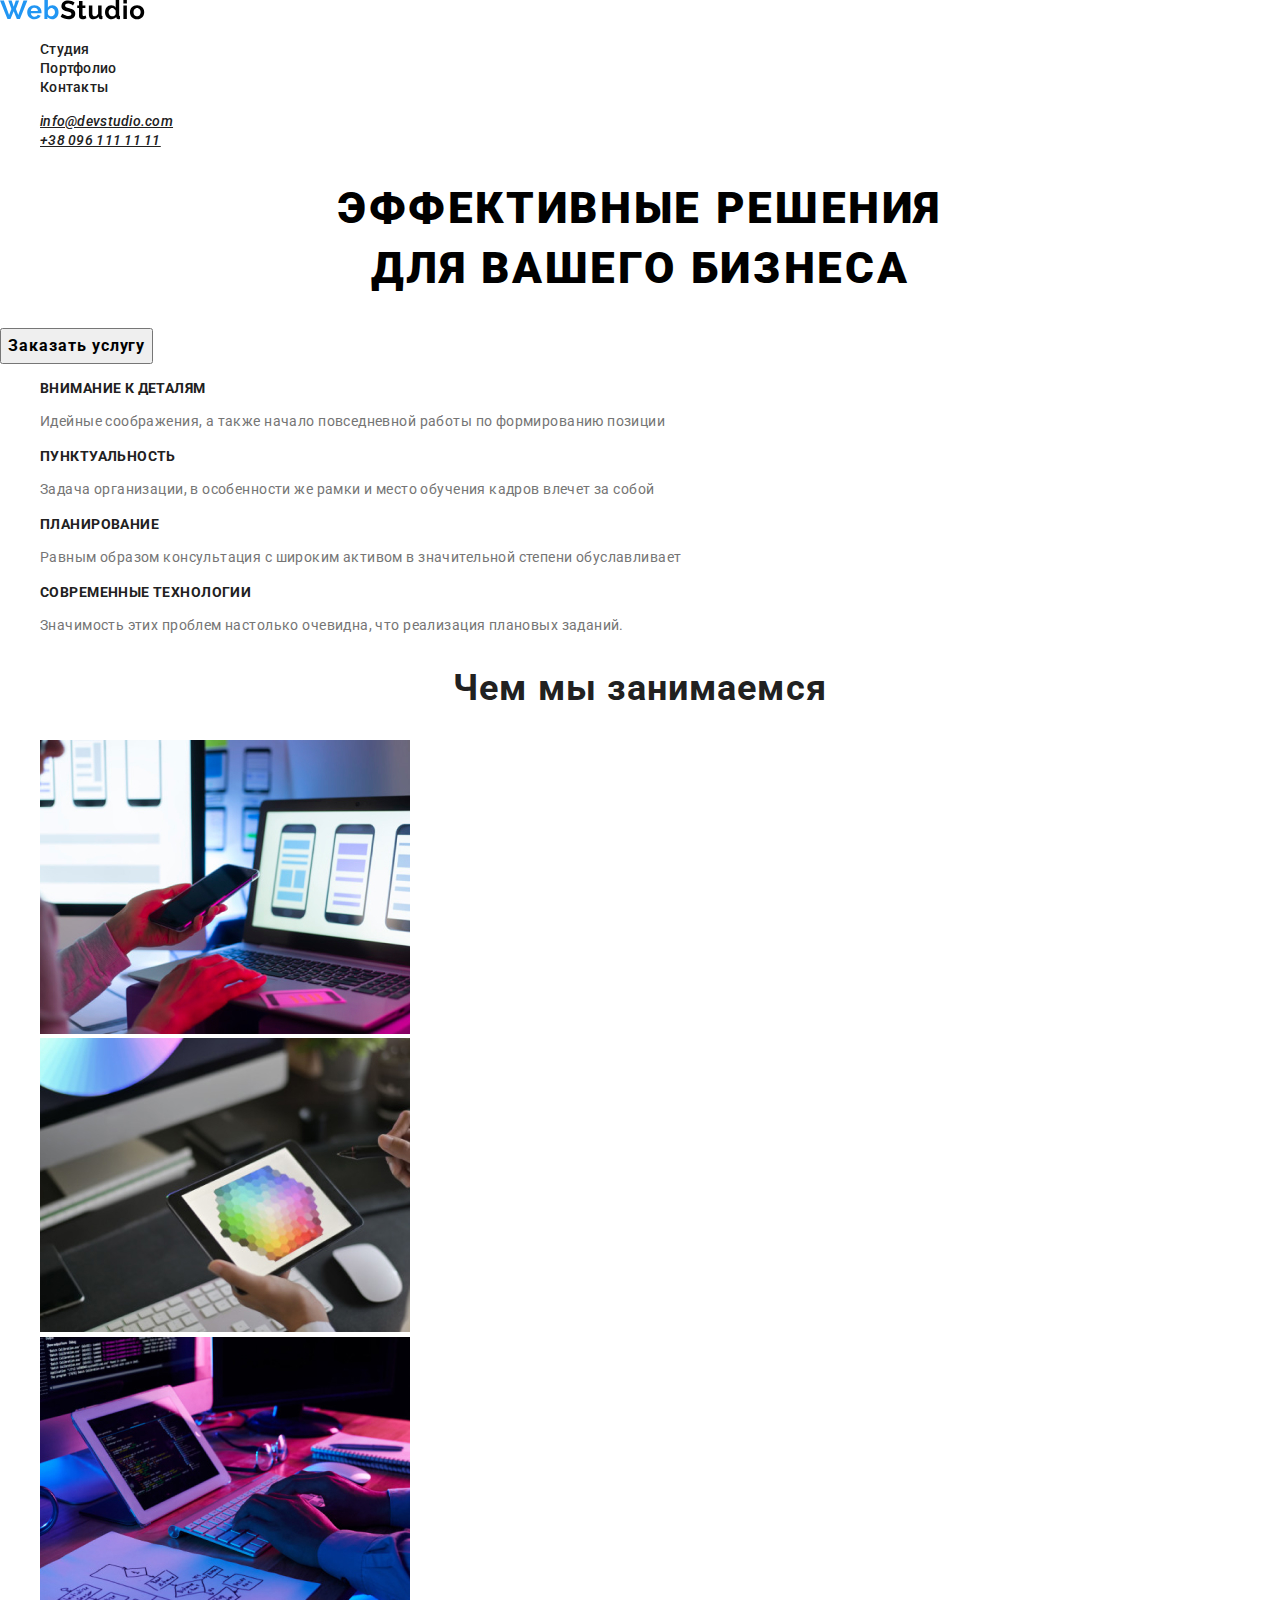
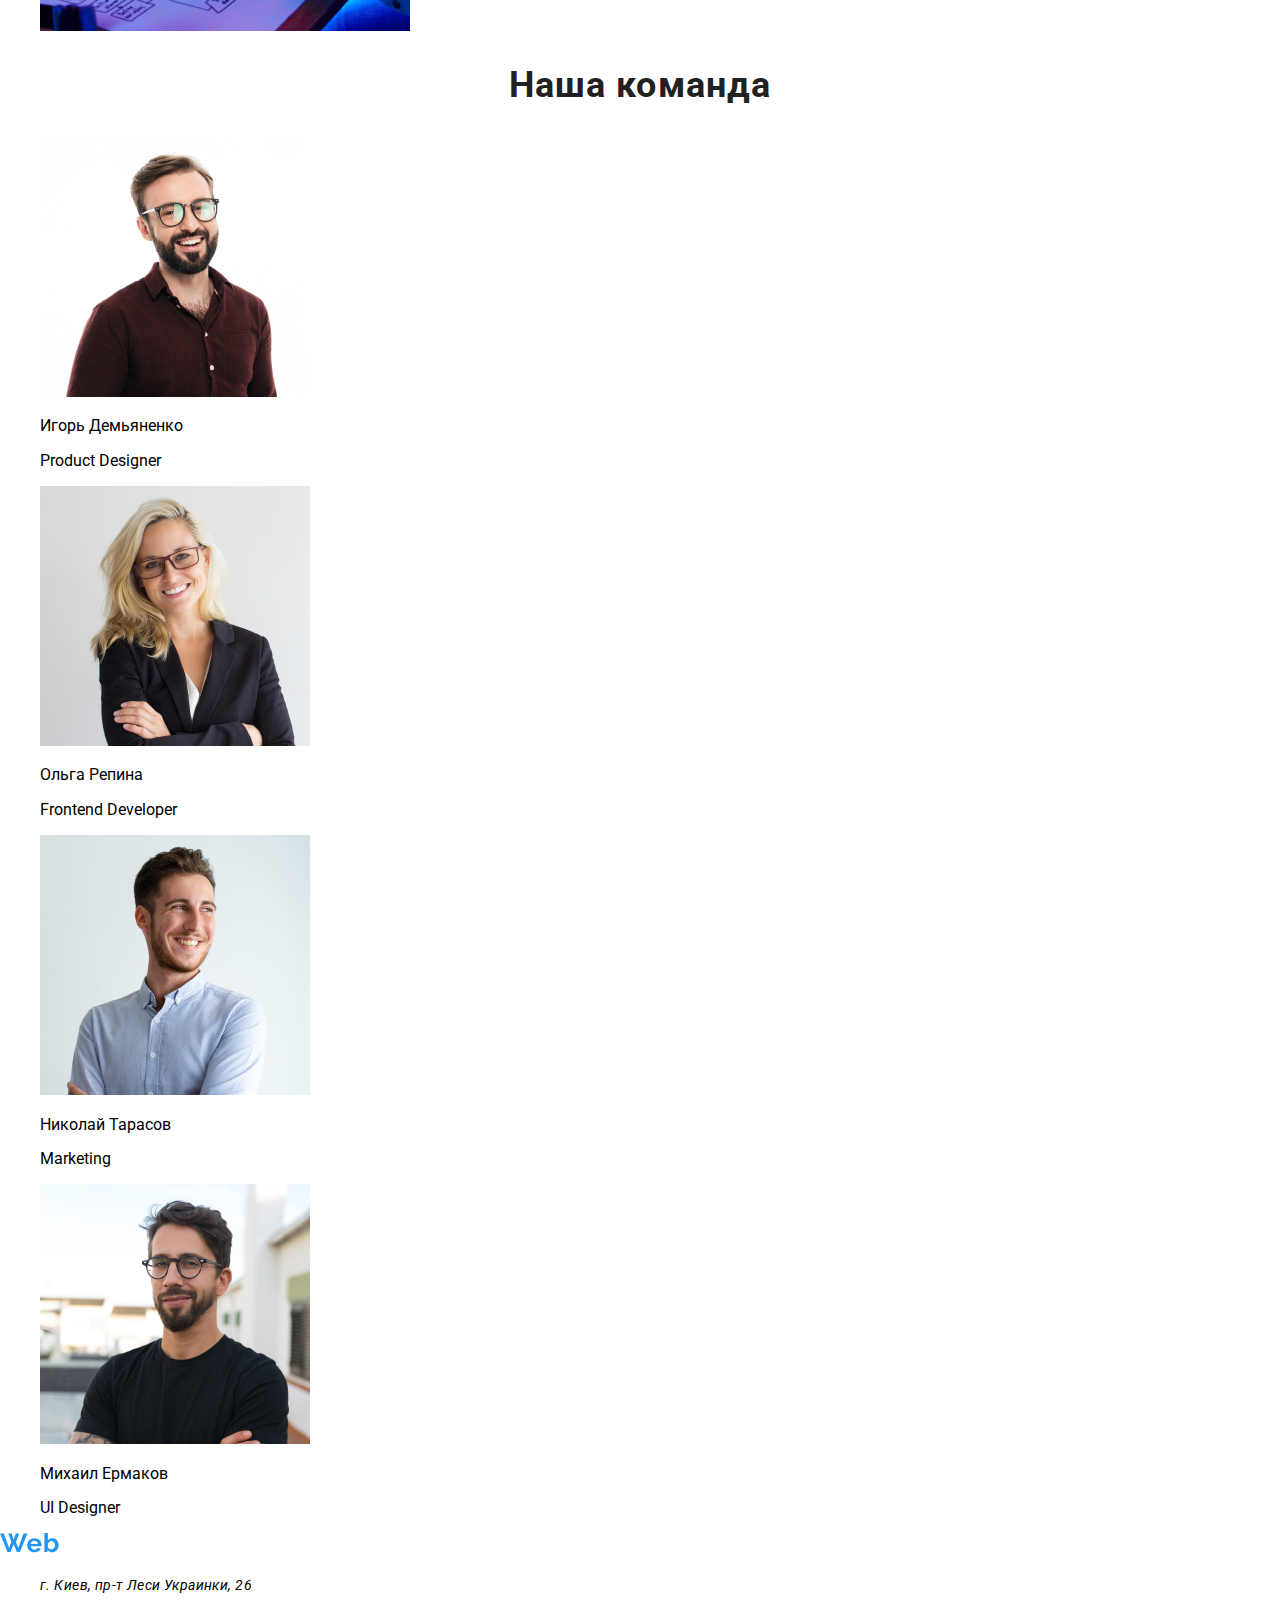
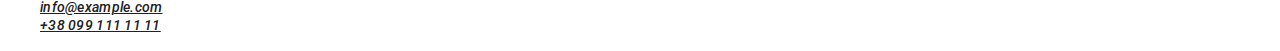
<file: index.html>
<!DOCTYPE html>
<html lang="ru">
  <head>
    <meta charset="UTF-8" />
    <meta name="viewport" content="width=device-width, initial-scale=1.0" />
    <title>Вебстудия</title>
    <link
      rel="stylesheet"
      href="https://cdnjs.cloudflare.com/ajax/libs/modern-normalize/1.0.0/modern-normalize.css"
    />

    <link
      href="https://fonts.googleapis.com/css2?family=Raleway:wght@700&family=Roboto:wght@400;500;700;900&display=swap"
      rel="stylesheet"
    />
    <link rel="stylesheet" href="./css/styles.css" />
  </head>
  <body>
    <!--HEADER-->
    <header class="header">
      <nav class="navigation">
        <a class="logo" href="./index.html" aria-label="логотип вебстудии">
          <img
            class="logo-img"
            src="./images/header/logo.svg"
            alt="логотип вебстудии"
            width="145"
            height="20"
          />
        </a>
        <ul class="navigation-list list">
          <li class="navigation-list-item">
            <a class="navigation-list-link link" href="./index.html">Студия</a>
          </li>
          <li class="navigation-list-item">
            <a class="navigation-list-link link" href="./portfolio.html"
              >Портфолио</a
            >
          </li>
          <li class="navigation-list-item">
            <a class="navigation-list-link link" href="">Контакты</a>
          </li>
        </ul>
      </nav>

      <address class="adress">
        <ul class="list link">
          <li>
            <a class="email-link" href="mailto:info@devstudio.com"
              >info@devstudio.com</a
            >
          </li>
          <li>
            <a class="tel-link" href="tel:+380961111111">+38 096 111 11 11</a>
          </li>
        </ul>
      </address>
    </header>
    <main>
      <!--HERO-->
      <section>
        <h1 class="hero">
          Эффективные решения <br />
          для вашего бизнеса
        </h1>
        <button class="modal-btn" type="button">Заказать услугу</button>
      </section>
      <!--ABOUT US-->
      <section class="about-us">
        <ul class="list link">
          <li>
            <p class="about-us-discription">Внимание к деталям</p>
            <p class="about-us-details">
              Идейные соображения, а также начало повседневной работы по
              формированию позиции
            </p>
          </li>
          <li>
            <p class="about-us-discription">Пунктуальность</p>
            <p class="about-us-details">
              Задача организации, в особенности же рамки и место обучения кадров
              влечет за собой
            </p>
          </li>
          <li>
            <p class="about-us-discription">Планирование</p>
            <p class="about-us-details">
              Равным образом консультация с широким активом в значительной
              степени обуславливает
            </p>
          </li>
          <li>
            <p class="about-us-discription">Современные технологии</p>
            <p class="about-us-details">
              Значимость этих проблем настолько очевидна, что реализация
              плановых заданий.
            </p>
          </li>
        </ul>
        <h2 class="about-us-actions">Чем мы занимаемся</h2>
        <div>
          <ul class="list link">
            <li>
              <img src="./images/aboutus/img-1.jpg" alt="телефон в руке" />
            </li>
            <li><img src="./images/aboutus/img-2.jpg" alt="планшет" /></li>
            <li>
              <img src="./images/aboutus/img.jpg" alt="руки на клавиатуре" />
            </li>
          </ul>
        </div>
      </section>
      <!--TEAM-->

      <section class="team">
        <div class="container">
          <h2 class="our-team">Наша команда</h2>
          <ul class="team-list link list">
            <li>
              <img
                class="team-img"
                src="./images/team/img1.jpg"
                alt="Игорь Демьяненко"
              />
              <div class="team-img-discription">
                <p class="team-name">Игорь Демьяненко</p>
                <p class="team-profession">Product Designer</p>
              </div>
            </li>
            <li>
              <img
                class="team-img"
                src="./images/team/img2.jpg"
                alt="Ольга Репина"
              />
              <div class="team-img-discription">
                <p class="team-name">Ольга Репина</p>
                <p class="team-profession">Frontend Developer</p>
              </div>
            </li>
            <li>
              <img
                class="team-img"
                src="./images/team/img3.jpg"
                alt="Николай Тарасов"
              />
              <div class="team-img-discription">
                <p class="team-name">Николай Тарасов</p>
                <p class="team-profession">Marketing</p>
              </div>
            </li>
            <li>
              <img
                class="team-img"
                src="./images/team/img4.jpg"
                alt="Михаил Ермаков"
              />
              <div class="team-img-discription">
                <p class="team-name">Михаил Ермаков</p>
                <p class="team-profession">UI Designer</p>
              </div>
            </li>
          </ul>
        </div>
      </section>
    </main>
    <footer>
      <a href="./index.html">
        <img
          src="./images/footer/logo1.svg"
          alt="логотип вебстудии"
          width="145"
          height="20"
        />
      </a>
      <address>
        <ul class="list link">
          <li class="city-adress">г. Киев, пр-т Леси Украинки, 26</li>
          <li>
            <a class="email-link" href="mailto:info@example.com"
              >info@example.com</a
            >
          </li>
          <li>
            <a class="tel-link" href="tel:+380991111111">+38 099 111 11 11</a>
          </li>
        </ul>
      </address>
    </footer>
  </body>
</html>
</file>
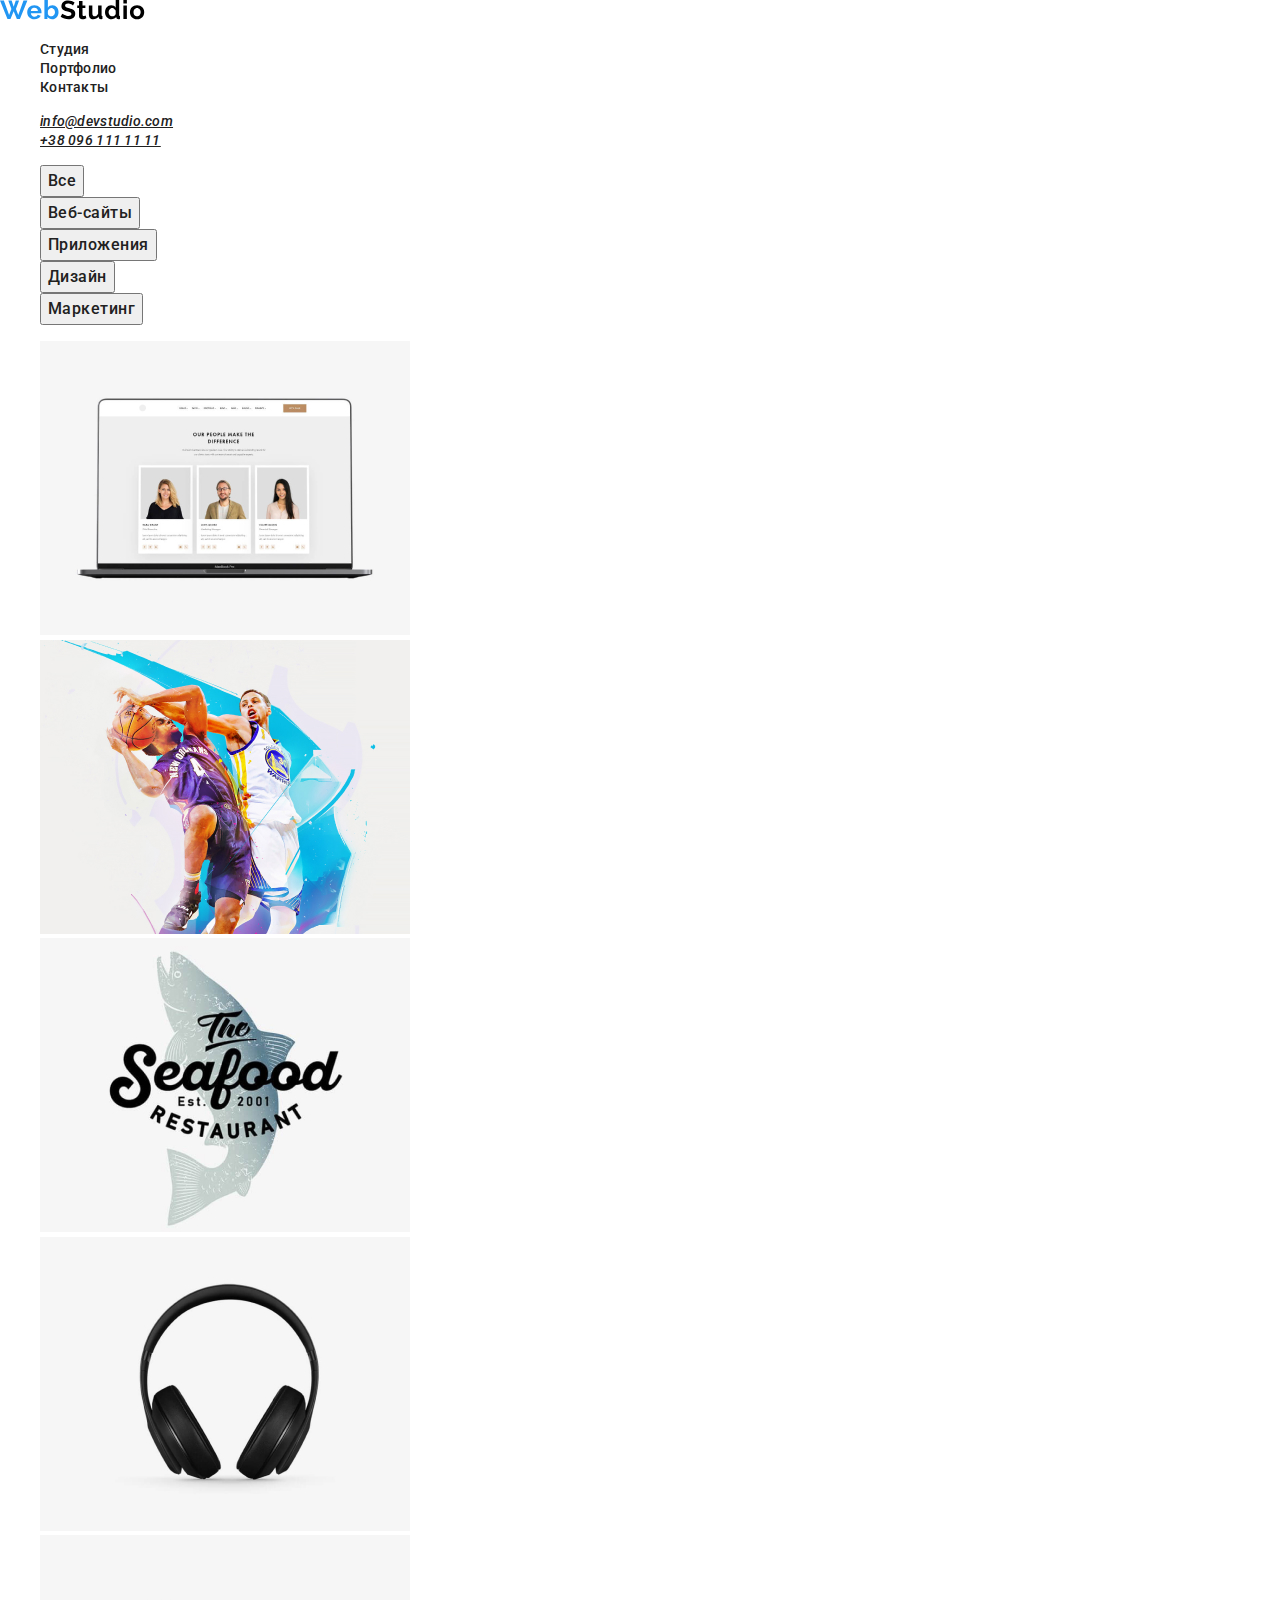
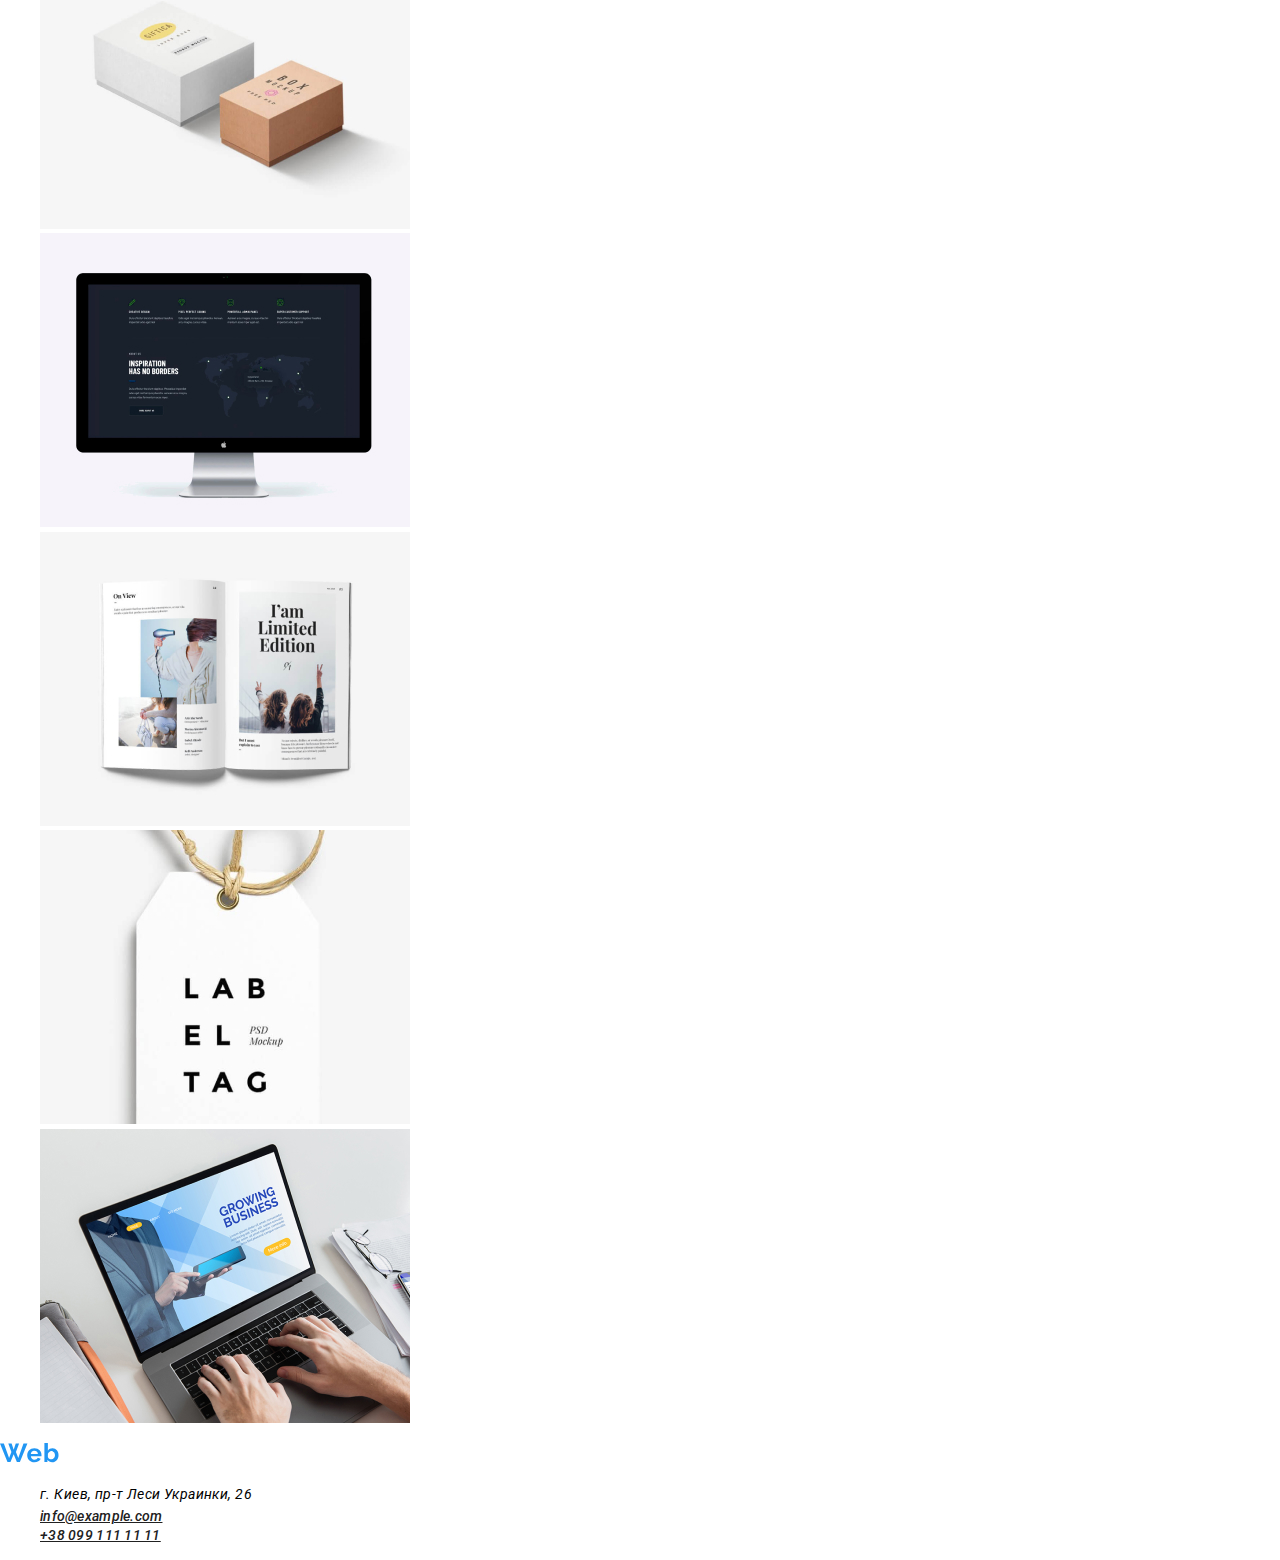
<file: portfolio.html>
<!DOCTYPE html>
<html lang="ru">
  <head>
    <meta charset="UTF-8" />
    <meta name="viewport" content="width=device-width, initial-scale=1.0" />
    <title>Портфолио</title>
    <link
      rel="stylesheet"
      href="https://cdnjs.cloudflare.com/ajax/libs/modern-normalize/1.0.0/modern-normalize.css"
    />
    <link
      href="https://fonts.googleapis.com/css2?family=Raleway:wght@700&family=Roboto:wght@400;500;700;900&display=swap"
      rel="stylesheet"
    />
    <link rel="stylesheet" href="./css/styles.css" />
  </head>
  <body>
    <!--HEADER-->
    <header class="header">
      <nav class="navigation">
        <a class="logo" href="./index.html" aria-label="логотип вебстудии">
          <img
            class="logo-img"
            src="./images/header/logo.svg"
            alt="логотип вебстудии"
            width="145"
            height="20"
          />
        </a>
        <ul class="navigation-list list">
          <li class="navigation-list-item">
            <a class="navigation-list-link link" href="./index.html">Студия</a>
          </li>
          <li class="navigation-list-item">
            <a class="navigation-list-link link" href="./portfolio.html"
              >Портфолио</a
            >
          </li>
          <li class="navigation-list-item">
            <a class="navigation-list-link link" href="">Контакты</a>
          </li>
        </ul>
      </nav>

      <address class="adress">
        <ul class="list link">
          <li>
            <a class="email-link" href="mailto:info@devstudio.com"
              >info@devstudio.com</a
            >
          </li>
          <li>
            <a class="tel-link" href="tel:+380961111111">+38 096 111 11 11</a>
          </li>
        </ul>
      </address>
    </header>
    <main>
      <!--Buttons-->
      <ul class="list link">
        <li><button class="modal-btn-portfolio" type="button">Все</button></li>
        <li>
          <button class="modal-btn-portfolio" type="button">Веб-сайты</button>
        </li>
        <li>
          <button class="modal-btn-portfolio" type="button">Приложения</button>
        </li>
        <li>
          <button class="modal-btn-portfolio" type="button">Дизайн</button>
        </li>
        <li>
          <button class="modal-btn-portfolio" type="button">Маркетинг</button>
        </li>
      </ul>
      <!--Hero-->
      <section class="portfolio-hero">
        <ul class="list list">
          <li>
            <img src="./images/portfolio/img1.jpg" alt="страница веб-сайта" />
          </li>
          <li><img src="./images/portfolio/img2.jpg" alt="постер" /></li>
          <li>
            <img src="./images/portfolio/img3.jpg" alt="логотип ресторана" />
          </li>
          <li><img src="./images/portfolio/img4.jpg" alt="наушники" /></li>
          <li><img src="./images/portfolio/img5.jpg" alt="коробки" /></li>
          <li><img src="./images/portfolio/img6.jpg" alt="монитор" /></li>
          <li><img src="./images/portfolio/img7.jpg" alt="книга" /></li>
          <li>
            <img src="./images/portfolio/img8.jpg" alt="бирка с надписью" />
          </li>
          <li>
            <img src="./images/portfolio/img9.jpg" alt="руки на клавиатуре" />
          </li>
        </ul>
      </section>
    </main>
    <!--Footer-->
    <footer>
      <a href="./portfolio.html">
        <img
          src="./images/footer/logo1.svg"
          alt="логотип вебстудии"
          width="145"
          height="20"
        />
      </a>
      <address>
        <ul class="list list">
          <li class="city-adress">г. Киев, пр-т Леси Украинки, 26</li>
          <li>
            <a class="email-link" href="mailto:info@example.com"
              >info@example.com</a
            >
          </li>
          <li>
            <a class="tel-link" href="tel:+380991111111">+38 099 111 11 11</a>
          </li>
        </ul>
      </address>
    </footer>
  </body>
</html>
</file>
<file: css/styles.css>
:root {
  --primary-text-color: #212121;
  --discription-text-color: #757575;
  --accent-color: #2196f3;
  --text-color: #ffffff;
}

body {
  font-family: 'Roboto', sans-serif;
  font-style: normal;
}
.list {
  list-style: none;
}

.link {
  text-decoration: none;
}

.navigation-list-link:hover,
.navigation-list-link:focus,
.modal-btn-portfolio:hover,
.modal-btn-portfolio:focus {
  color: var(--accent-color);
}
.email-link:hover,
.email-link:focus {
  color: var(--accent-color);
}

.tel-link:hover,
.tel-link:focus {
  color: var(--accent-color);

  .logo-img {
    font-family: Raleway;
    font-weight: bold;
    font-size: 26px;
    line-height: 1.192;
    /* identical to box height */
    letter-spacing: 0.03em;

    /*color: #000000*/
    /*color: #2196f3;*/
  }
}
.navigation-list-link {
  font-weight: 500;
  font-size: 14px;
  line-height: 1.333;
  letter-spacing: 0.02em;
  color: var(--primary-text-color);
}
.email-link {
  font-weight: 500;
  font-size: 14px;
  line-height: 1.142;
  letter-spacing: 0.02em;
  color: var(--primary-text-color);
}
.tel-link {
  font-weight: 500;
  font-size: 14px;
  line-height: 1.333;
  letter-spacing: 0.02em;
  color: var(--primary-text-color);
}

.hero {
  font-weight: 900;
  font-size: 44px;
  line-height: 1.363;
  text-align: center;
  letter-spacing: 0.06em;
  text-transform: uppercase;

  /*color: #ffffff;*/
}
.modal-btn {
  font-weight: bold;
  font-size: 16px;
  line-height: 1.875;
  /* identical to box height, or 187% */
  display: flex;
  align-items: center;
  text-align: center;
  letter-spacing: 0.06em;

  /*color: #ffffff;*/
  /*color: #2196F3;*/
}
.about-us-discription {
  font-weight: bold;
  font-size: 14px;
  line-height: 1.142;
  letter-spacing: 0.03em;
  text-transform: uppercase;

  color: var(--primary-text-color);
}
.about-us-details {
  font-weight: normal;
  font-size: 14px;
  line-height: 1.714;
  /* or 171% */

  letter-spacing: 0.03em;

  color: var(--discription-text-color);
}
.about-us-actions,
.our-team {
  font-weight: bold;
  font-size: 36px;
  line-height: 1.166;
  text-align: center;
  letter-spacing: 0.03em;

  color: var(--primary-text-color);
}
.city-adress {
  font-weight: normal;
  font-size: 14px;
  line-height: 1.714;
  /* or 171% */

  letter-spacing: 0.03em;

  /*color: #FFFFFF;*/
}
.modal-btn-portfolio {
  font-weight: 500;
  font-size: 16px;
  line-height: 1.625;
  text-align: center;
  letter-spacing: 0.03em;

  color: var(--primary-text-color);
}
</file>
